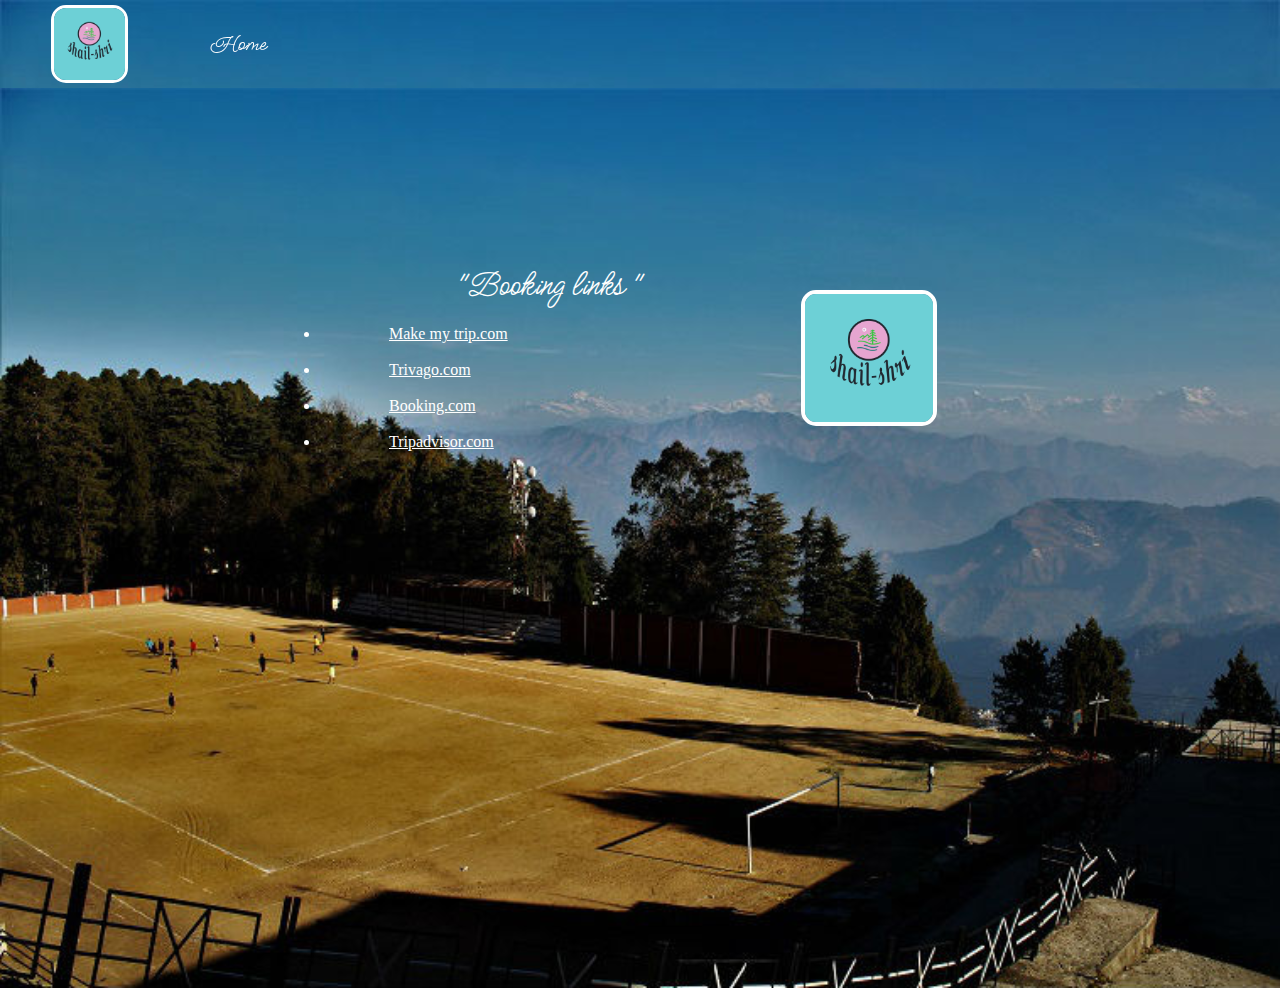
<file: Bookings.html>
<!DOCTYPE html>
<html lang="en">

<head>
    <meta charset="UTF-8">
    <meta http-equiv="X-UA-Compatible" content="IE=edge">
    <meta name="viewport" content="width=device-width, initial-scale=1.0">
    <link rel="stylesheet" href="css/style.css">
    <link rel="stylesheet" href="css/responsive.css">
    <link href="https://fonts.googleapis.com/css2?family=Meow+Script&display=swap" rel="stylesheet">
    <link href="https://www.makemytrip.com/">
    <link href="https://www.trivago.com/">
    <link href="https://www.booking.com/">
    <link href="https://www.tripadvisor.com/">
    <script src="C:\Users\SHEKHAR\Desktop\PROJECT_SHAIL-SHRI\JS\resp.js"></script>
    <title>Portal to devbhoomi Uttarakhand</title>
</head>

<body>
    <section>
        <nav class="navbar background h-nav-resp">
            <ul class="nav-list v-class-resp">
                <div class="logo"><img src="img/logo.jpg" alt="logo"></div>
                <li><a href="index.html">Home</a></li>
            </ul>
            <div class="burger">
                <a href="index.html">
                    <div class="line"></div>
                    <div class="line"></div>
                    <div class="line"></div>
                </a>
            </div>
        </nav>
    </section>
    <section class="background firstSection" id="Home">
        <div class="box-main" style="height: 60vh;">
            <div class="firstHalf">
                <p class="text-big ">"Booking links "</p>
                <li class="nav-list  v-class-resp">
                    <br>
                <li><a style="color:white;margin-left:69px;" href="https://www.makemytrip.com/">Make my trip.com</a>
                </li>
                <br>
                <li><a style="color:white;margin-left:69px;" href="https://www.trivago.com/">Trivago.com</a></li>
                <br>
                <li><a style="color:white;margin-left:69px;" href="https://www.booking.com/">Booking.com</a></li>
                <br>
                <li><a style="color:white;margin-left:69px;" href="https://www.tripadvisor.com/">Tripadvisor.com</a>
                </li>
                </li>
            </div>
            <div class="secondHalf">
                <img src="img/logo.jpg" alt="logo image">
            </div>
        </div>
    </section>
</body>

</html>
</file>
<file: css/style.css>
*{
    margin: 0;
    padding: 0;
}

html{
    scroll-behavior: smooth;
}

.logo{
    width: 20%;
    display: flex;
    justify-content: center;
    align-items: center;
}

.logo img{
    width: 40%;
    border: 3px solid white;
    border-radius: 15px;
    margin: 5px;
}

.navbar{
    display:flex;
    align-items: center;
    justify-items: center;
    position: sticky;
    top:0;
    cursor: pointer;
    
}

.nav-list{
    width: 70%;
    display: flex;
    align-items: center;
}

.nav-list li{
    list-style: none;
    padding: 26px 30px;
}

.nav-list li a{
    text-decoration: none;
    color: white;
    font-size: 25px;
    font-family: 'Meow Script', cursive;
}

.nav-list li a:hover{
      color: rgb(175, 163, 163);
}

.rightNav{
    width: 30%;
    text-align: right;
    padding: 0 15px;
    
}

#search{
    padding:5px;
    font-size: 17px;
    border:2px solid grey;
    border-radius: 9px;
    vertical-align: middle;
}
.firstSection{
    height: 100vh;
}

.background{
    background: rgba(0, 0, 0, 0.7) url("../img/bg.jpg");
    background-size: cover;
    background-blend-mode:lighten;
}

.box-main{
    display: flex;
    justify-content: center;
    align-items: center;
    color: white;
    font-family: Georgia, 'Times New Roman', Times, serif;
    max-width: 50%;
    margin: auto;
    height: 90%;
}

.firstHalf{
    width:75%;
    display: flex;
    flex-direction: column;
    justify-content: center;

}

.secondHalf{
    width: 30%;
}

.secondHalf img{
    width: 70%;
    border: 4px solid white;
    border-radius: 15px;
    display: block;
    margin: auto;
}

.text-big{
    font-size: 35px;
    text-align:center;
    font-family: 'Meow Script', cursive;
   
}

.text-small{
    font-size: 20px;
    text-align: justify;
    font-family: 'Meow Script', cursive;
 
 
}

.btn{
    padding: 8px 20px;
    margin: 7px 3px;
    border:2px solid white;
    border-radius: 8px;
    background: none;
    color: white;
    cursor: pointer;
    font-size: 20px;
    font-family: 'Meow Script';
}

.btn-sm{
    padding: 6px 10px;
    vertical-align: middle;
    font-size: 16px;
}

.btn-dark{
    color:black;
    border:2px solid grey;
    font-family: 'Meow Script', cursive;
}
.section{
    display:flex;
    align-items: center;
    justify-content: space-evenly;
    max-width:80%;
    margin: auto;
    font-family: 'Meow Script', cursive;
    padding: 90px;
}

.section-left{
   flex-direction: row-reverse;
}

.paras{
    padding: 0px 0px;
}

.sectionTag{
    font-family: 'Meow Script', cursive;
}

.sectionsubTag{
    font-family:'Meow Script', cursive;
}

.thumbnail img{
    width:250px;
    border: 2px solid black;
    border-radius: 26px;
    margin: 19px;
}

.contact{
    background-color:blanchedalmond;
    height: 833px;
}

.text-center{
    text-align: center;
    padding-top: 90px;
    font-family: 'Meow Script', cursive;
    font-size: 35px;
}

.form{
    max-width: 62%;
    margin: 25px auto;
}

 .form-input{
     margin: 14PX 0;
     padding: 5px 13px;
     width: 100%;
     border: 2px solid gray;
     border-radius: 6px;
     font-family: 'Segoe UI', Tahoma, Geneva, Verdana, sans-serif;
 }

 .text-footer{
    text-align: center;
    padding: 30px 0;
    font-family: 'Meow Script', cursive;
    display:flex;
    justify-content: center;
    color: white;
    margin: 0;
 }

 .burger{
    display:none;
    position: absolute;
    cursor: pointer;
    right: 5%;
    top: 15px;
 }

 .line{
     width: 33px;
     background-color: white;
     height: 4px;
     margin:3px 3px;

 }


  
  /* Position the image container (needed to position the left and right arrows) */
  .container {
    position:absolute;
  }
  
  /* Hide the images by default */
  .mySlides {
    display:none;
  }
  
  /* Add a pointer when hovering over the thumbnail images */
  .cursor {
    cursor: pointer;
  }
  
  /* Next & previous buttons */
  .prev,
  .next {
    cursor: pointer;
    position: absolute;
    top: 40%;
    width: auto;
    padding: 16px;
    margin-top: -50px;
    color: white;
    font-weight: bold;
    font-size: 20px;
    border-radius: 0 3px 3px 0;
    user-select: none;
    -webkit-user-select: none;
  }
  
  /* Position the "next button" to the right */
  .next {
    right: 0;
    border-radius: 3px 0 0 3px;
  }
  
  /* On hover, add a black background color with a little bit see-through */
  .prev:hover,
  .next:hover {
    background-color: rgba(0, 0, 0, 0.8);
  }
  
  /* Number text (1/3 etc) */
  .numbertext {
    color: #f2f2f2;
    font-size: 12px;
    padding: 8px 12px;
    position: absolute;
    top: 0;
  }
  
  /* Container for image text */
  .caption-container {
    text-align: center;
    background-color: #222;
    padding: 5px 16px;
    color: white;
  }
  
  .row:after {
    content: "";
    display: table;
    clear: both;
  }
  
  /* Six columns side by side */
  .column {
    float: left;
    width: 16.66%;
  }
  
  /* Add a transparency effect for thumnbail images */
  .demo {
    opacity: 0.5;
  }
  
  .active,
  .demo:hover {
    opacity: 1;
  }
</file>
<file: css/responsive.css>
@media only screen and (max-width: 1023px) 
 {
    .nav-list
        {
            flex-direction: row; 
        }

    .nav-list li
        {
            list-style: none;
            padding: 0px 4px;
        }    
    
    .nav-list li a 
        {
            text-decoration: none;
            color: white;
            font-size: 10px;
            font-family: 'Meow Script', cursive;
        }


    .navbar
        {
            flex-direction: column; 
            transition: all 0.7s ease-out;
            height:45px;
        }
    .rightNav
        {
            text-align: center;
            display: none;
        }
    .box-main
        {
            flex-direction: column-reverse;
            max-width: 100%;
            max-height: 35%;
        }
    #search
        {
            width:100%;
        }

    .burger
        {
            display: block;
        }
    .h-nav-resp
        {
            height: 72px;
        }
    .v-class-resp
        {
            opacity:0;
        }    
    .section
        {
            flex-direction: column-reverse;
        }
    .text-small
        {
            text-align: center;
            color: black;
            font: size 10px; ;

        }
    .text-big
        {
            text-align: center;
            font-size: 30px;
        }
    .buttons
        {
            text-align: center;
        }
    .firstSection 
        {
            height: 251vh;
        }
}
</file>
